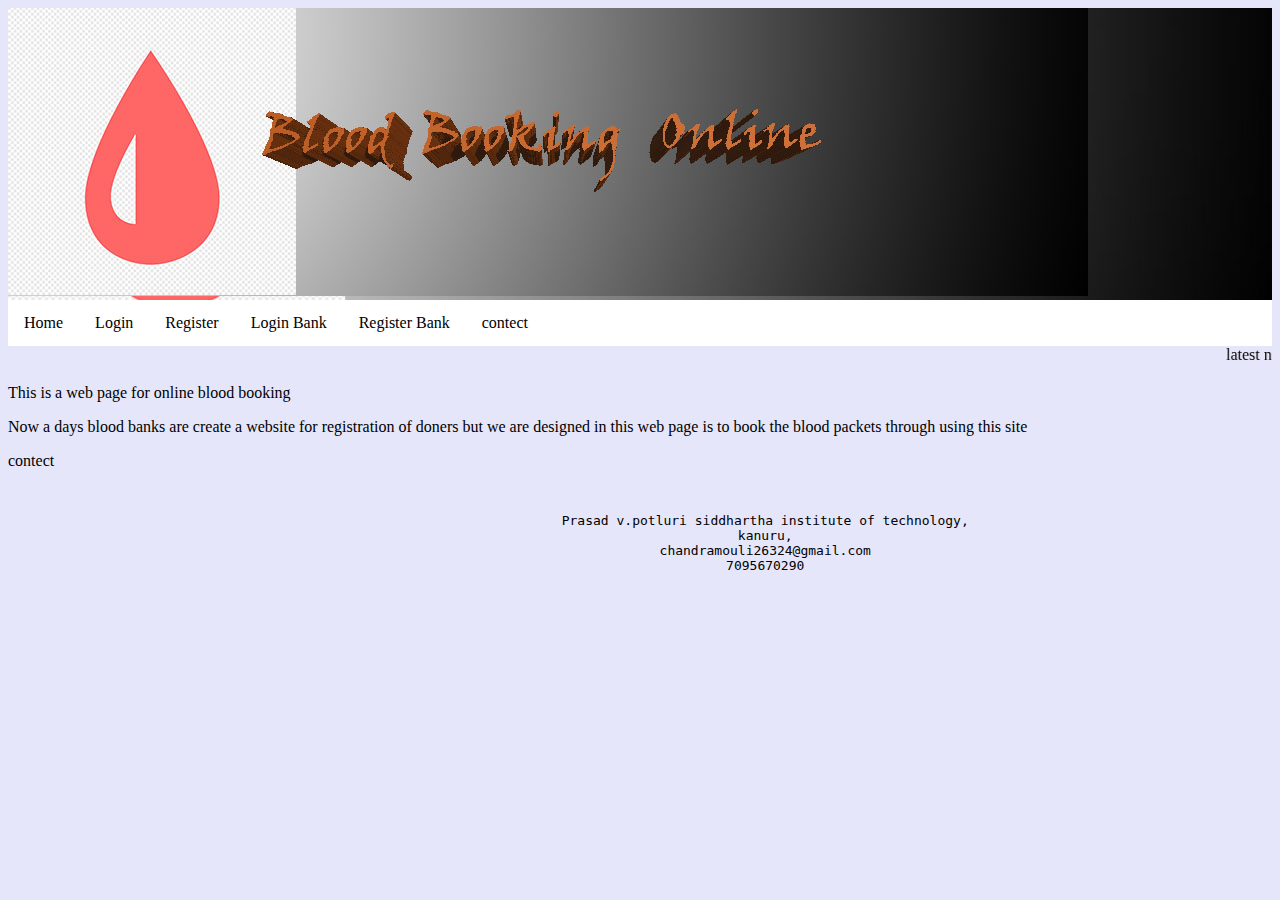
<file: index.html>
<!DOCTYPE html>
<html>
<head>
	<title>Index</title>
	<link rel="stylesheet" type="text/css" href="background.css">
</head>
<body>
	<div class="c">
<img src="l.jpg">
	</div>
	<div class="b">
	<ul>
<li> <class="active" ><a href="#home">Home</a></li>
	<li> <a href="login.php">Login</a></li>
	<li> <a href="register.php">Register</a></li>
	<li> <a href="loginblood.php">Login Bank</a></li>
	<li> <a href="regblood.php">Register Bank</a></li>
	<li> <a href="#contect">contect </a></li>
	</ul>
	</div>
	<div><marquee>latest news displacement</marquee></div>
	<div>
		<p>This is a web page for online blood booking </p>
		<p>Now a days blood banks are create a website for registration of doners but we are designed in this web page is to book the blood packets through using this site</p>
	</div>
	<div class="#contect">
		<label>contect</label>
		<pre>
			<center>
				Prasad v.potluri siddhartha institute of technology,
				kanuru,
				chandramouli26324@gmail.com
				7095670290
			</center>
		</pre>
	</div>
</body>
</html>
</file>
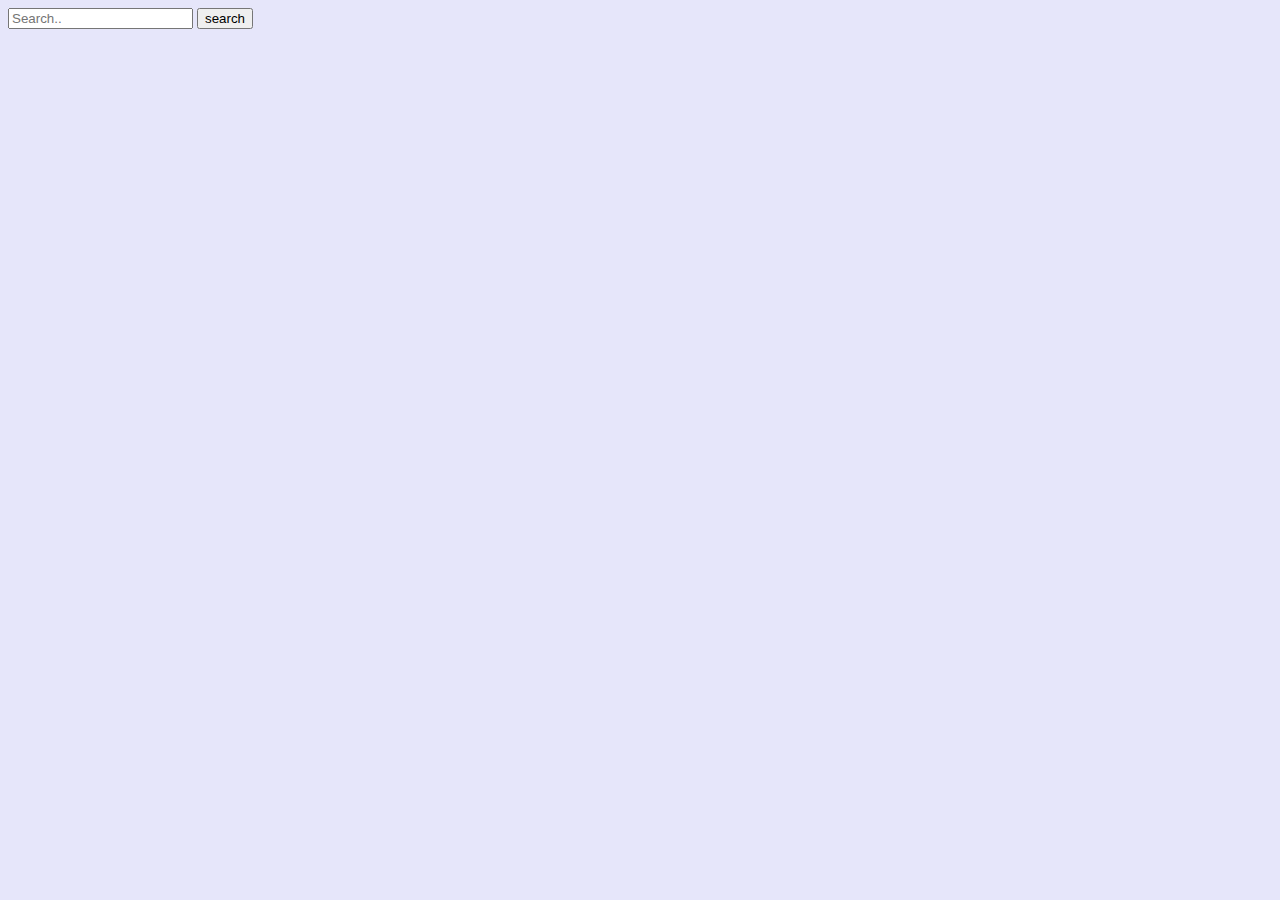
<file: book.html>
<html>
<head>
	<link rel="stylesheet" type="text/css" href="background.css">
</head>
	<body>
		<form  action="search.php" method="post">
  					<input type="text" name="text4" placeholder="Search..">
   					<input type="submit" value="search" name="submit">
				</form>
	</body>
</html>
</file>
<file: background.css>
body{
	background-color: #E6E6FA;
}
.c{
	background-image: url("l.jpg");
	position: center;
	background-repeat: no-repeat;
	background-size: cover;
}
ul{
	list-style-type: none;
	margin: 0;
	padding: 0;
	overflow: hidden;
	background: white;
}
li{
	float:left;
}
li a{
	display: block;
	color: black;
	padding: 14px 16px;
	text-decoration: none;
}
li a:hover{
	background-color: #111
}
</file>
